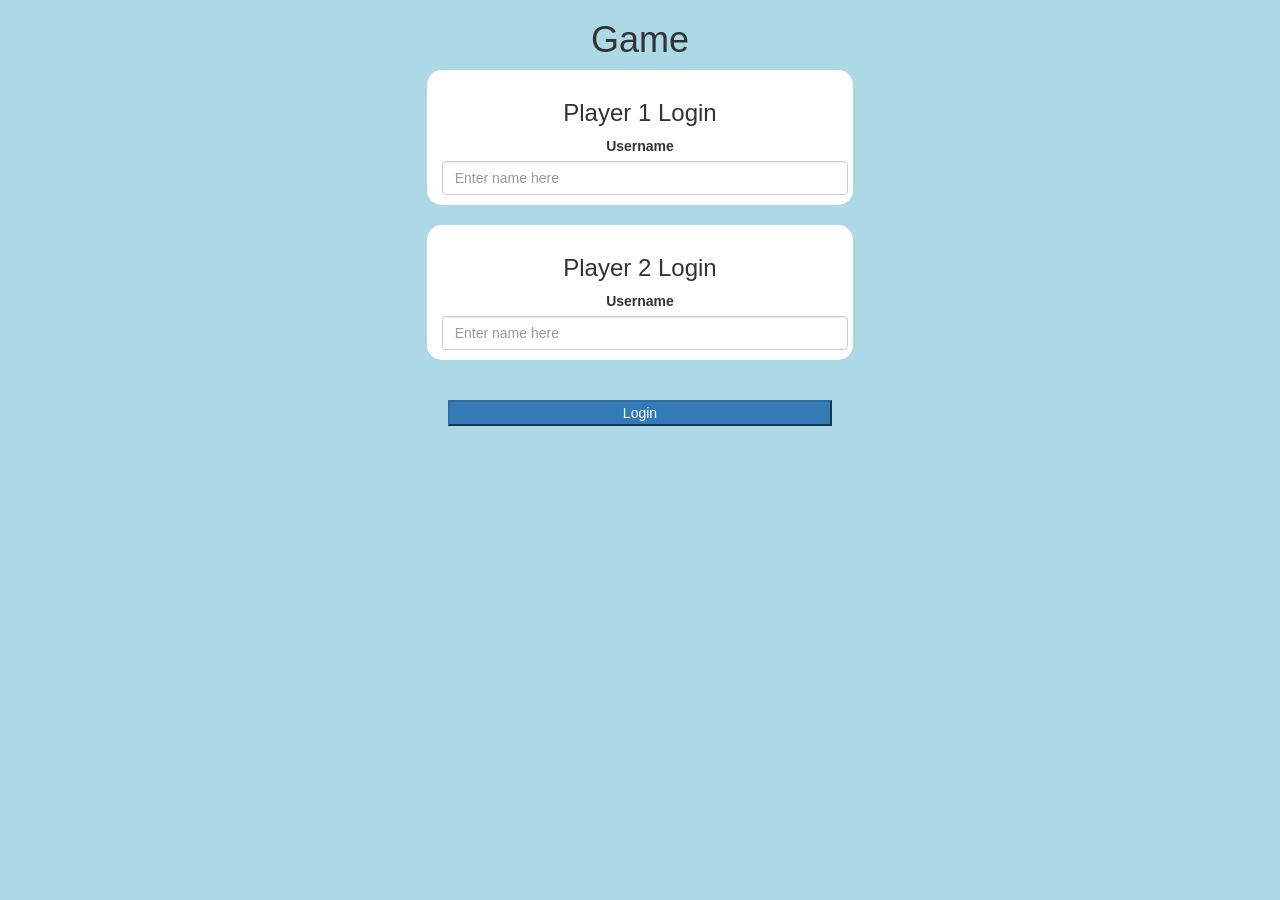
<file: index.html>
<!DOCTYPE html>
<html>
<head>
	<title>Guess The Word</title>

<meta name="viewport" content="width=device-width, initial-scale=1">
<link rel="stylesheet" href="https://maxcdn.bootstrapcdn.com/bootstrap/3.4.0/css/bootstrap.min.css">
<script src="https://ajax.googleapis.com/ajax/libs/jquery/3.4.1/jquery.min.js"></script>
<script src="https://maxcdn.bootstrapcdn.com/bootstrap/3.4.0/js/bootstrap.min.js"></script>

<link rel="stylesheet" type="text/css" href="game.css">

<script src="game_login.js"></script>
</head>
<body>
<center>
	<h1>Game</h1>
	<div class="col-lg-4 col-sm-8 col-xs-11 login_div1">
		<h3>Player 1 Login</h3>
		<label>Username</label>
		<input type="text" id="player1_name"class="form-control" placeholder="Enter name here">
	</div>
	<br>
	<div class="col-lg-4 col-sm-8 col-xs-11 login_div2">
		<h3>Player 2 Login</h3>
		<label>Username</label>
		<input type="text" id="player2_name"class="form-control" placeholder="Enter name here">
		</div>
		<br>
		<br>
		<button class="btn-primary" onclick="adduser()" style="width:30%">Login</button>
</center>
</body>
</html>
</file>
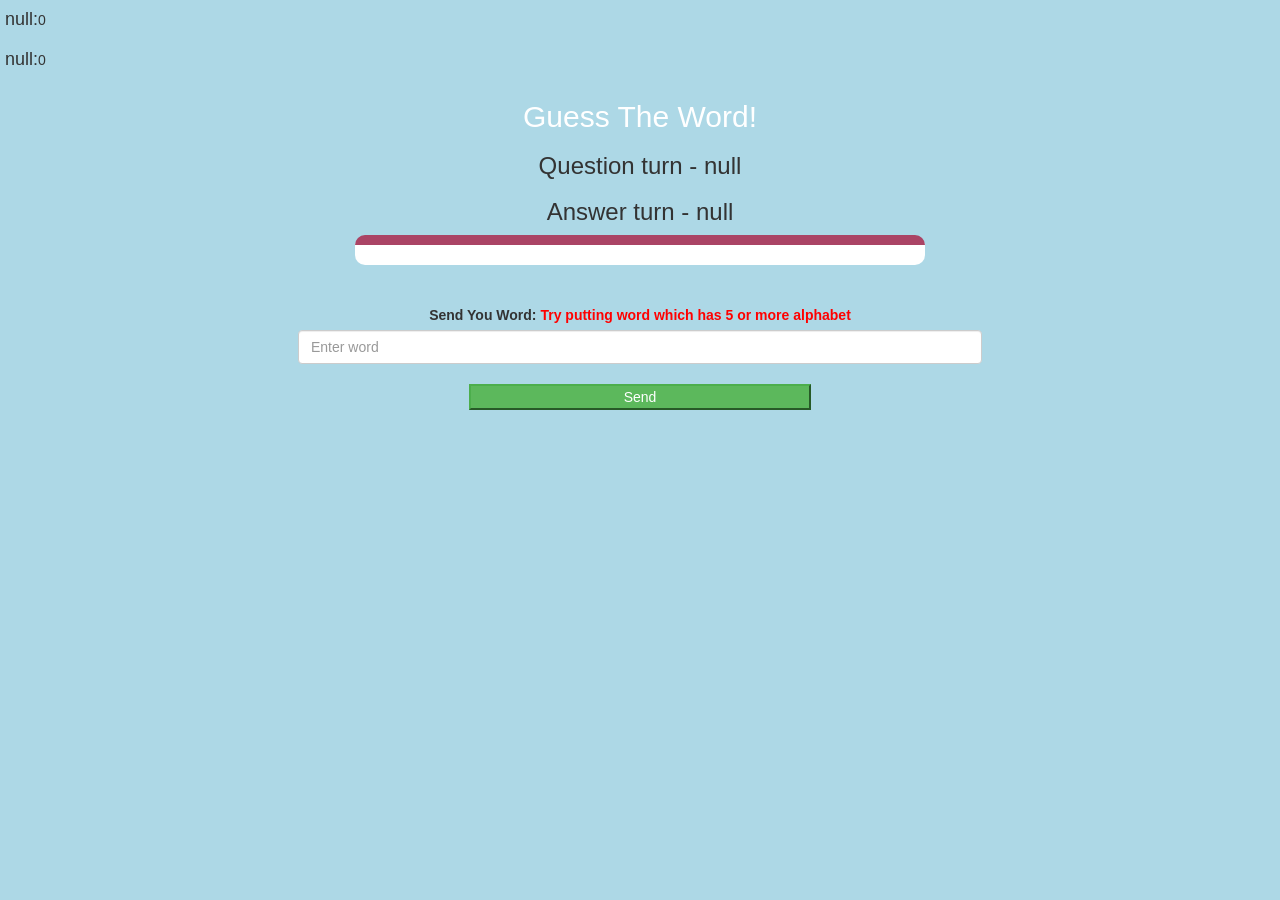
<file: game_page.html>
<!DOCTYPE html>
<html>
<head>
	<title>Guess The Word</title>

<meta name="viewport" content="width=device-width, initial-scale=1">
<link rel="stylesheet" href="https://maxcdn.bootstrapcdn.com/bootstrap/3.4.0/css/bootstrap.min.css">
<script src="https://ajax.googleapis.com/ajax/libs/jquery/3.4.1/jquery.min.js"></script>
<script src="https://maxcdn.bootstrapcdn.com/bootstrap/3.4.0/js/bootstrap.min.js"></script>

<link rel="stylesheet" type="text/css" href="game.css">
</head>
<body>
<h4 id="p1name"></h4><span id="p1score"></span>
<br>
<h4 id="p2name"></h4><span id="p2score"></span>
<div class="container">
	<center>
		<h2 style="color: white;">Guess The Word!</h2>
<h3 id="player_question"></h3>
<h3 id="player_answer"></h3>
<div id="output" class="col-lg-6"></div>
		<br>
		<br>

		<label>Send You Word: <b style="color: red">Try putting word which has 5 or more alphabet</b></label>
<input type="password" id="word" class="form-control" placeholder="Enter word">
		<br>
<button onclick="send()" class="btn-success" style="width:30%">Send</button>
	</center>
</div>

<script src="game_page.js"></script>
</body>
</html>
</file>
<file: game.css>
body
{
	background: lightblue;
}

	.login_div1 , .login_div2
	{
		background: white;
		padding: 10px;
		float: none;
		border-radius: 15px;
	}


#player1_name , #player2_name
{
	display: inline-block;
	margin-left: 5px;
}
#p1name , #p2name
{
	display: inline-block;
	margin-left: 5px;
}
#word
{
	width: 60%;
}
#word_display
{
	letter-spacing: 5px;
}
#output
{
background: white;
border-radius: 10px;
border-top: 10px solid #AA4465;
padding: 10px;
float: none;
text-align: left;
}
</file>
